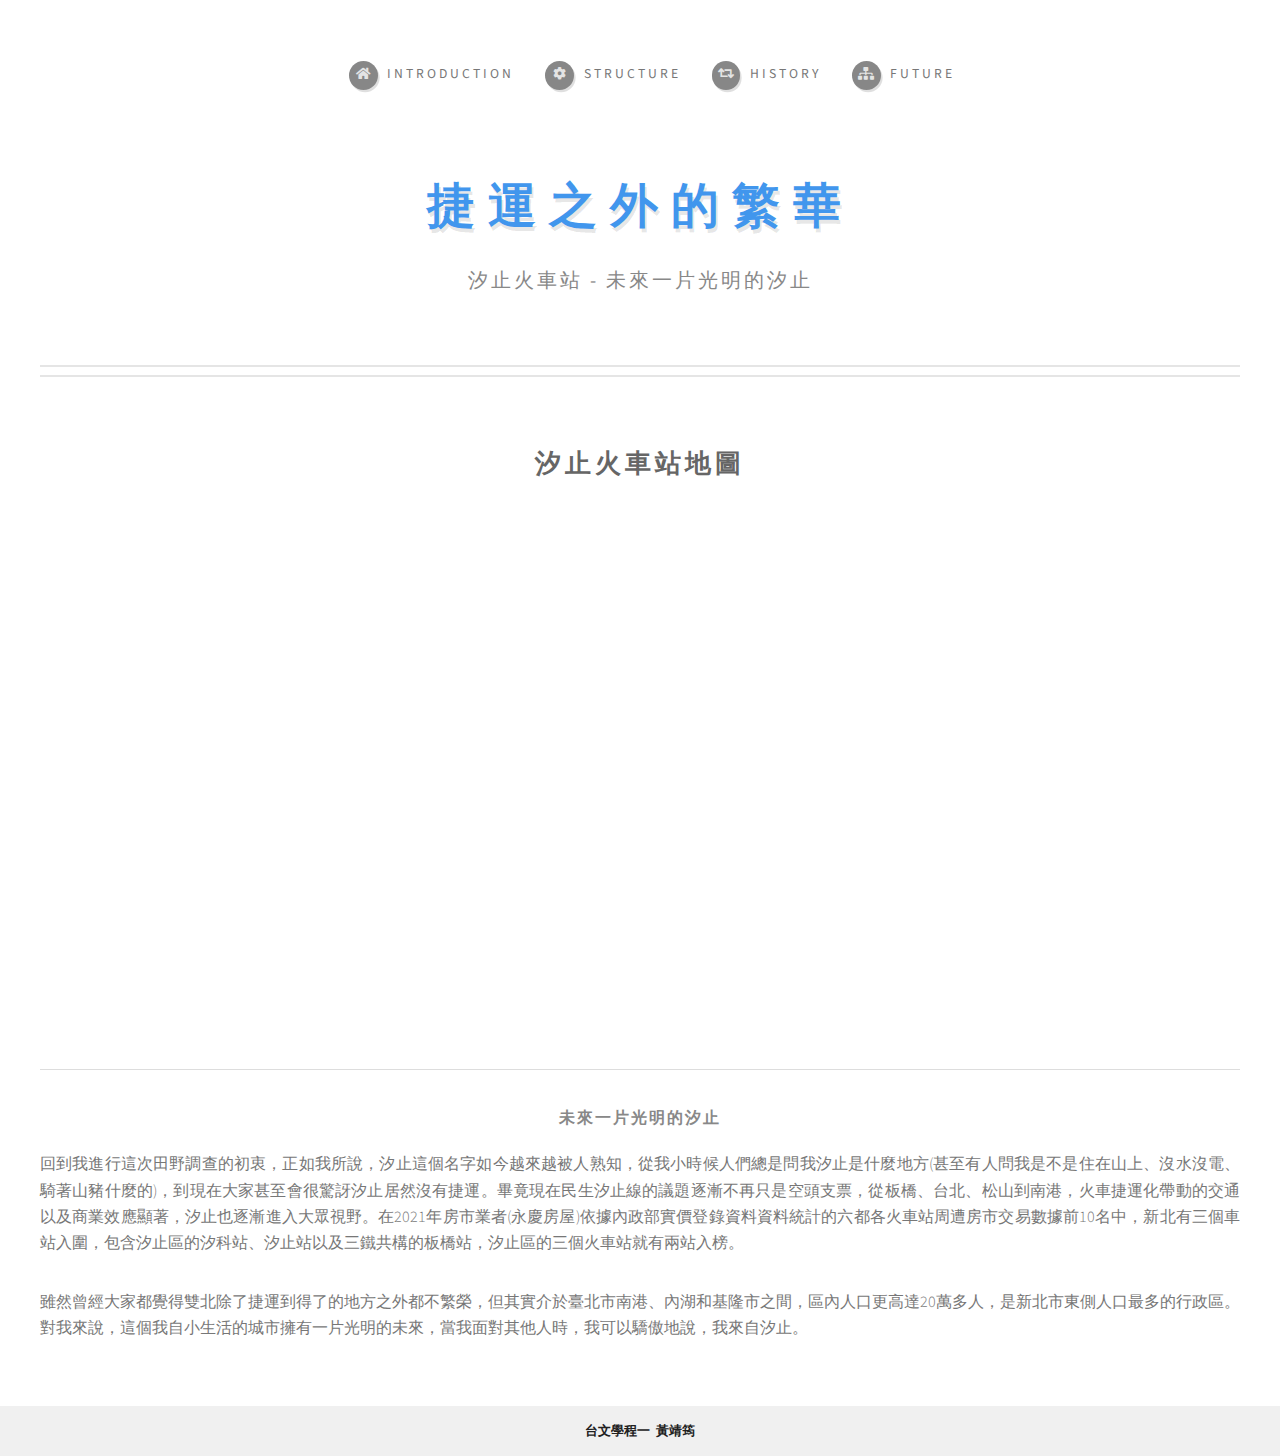
<file: future.html>
<!DOCTYPE HTML>
<!--
	Strongly Typed by HTML5 UP
	html5up.net | @ajlkn
	Free for personal and commercial use under the CCA 3.0 license (html5up.net/license)
-->
<html>
<head>
<title>期末人文網站</title>
<meta charset="utf-8" />
<meta name="viewport" content="width=device-width, initial-scale=1, user-scalable=no" />
<link href="assets/css/main.css" rel="stylesheet" type="text/css">
<link href="assets/css/fontawesome-all.min.css" rel="stylesheet" type="text/css">
</head>
<body class="no-sidebar is-preload">
<div id="page-wrapper"> 
  
  <!-- Header -->
  <section id="header">
    <div class="container"> 
      
      <!-- Logo -->
      <h1 id="logo"><a href="index.html">捷運之外的繁華</a></h1>
      <p>汐止火車站 - 未來一片光明的汐止</p>
      
      <!-- Nav -->
      <nav id="nav">
        <ul>
          <li><a class="icon solid fa-home" href="index.html"><span>Introduction</span></a></li>
          <li><a class="icon solid fa-cog" href="structure.html"><span>structure</span></a></li>
          <li><a class="icon solid fa-retweet" href="history.html"><span>history</span></a></li>
          <li><a class="icon solid fa-sitemap" href="future.html"><span>future</span></a></li>
        </ul>
      </nav>
    </div>
  </section>
  
  <!-- Main -->
  <section id="main">
    <div class="container">
      <div id="content"> 
        
        <!-- Post -->
        <article class="box post">
          <header>
            <h2> <strong>汐止火車站地圖</strong></h2>
          </header>
          
            <div class="mapdiv" align="center">
              <iframe src="https://www.google.com/maps/embed?pb=!1m18!1m12!1m3!1d14456.008159123847!2d121.64365553955076!3d25.06792000000001!2m3!1f0!2f0!3f0!3m2!1i1024!2i768!4f13.1!3m3!1m2!1s0x345d5312bd5fc723%3A0x265d7d910255e527!2z5rGQ5q2i6LuK56uZ!5e0!3m2!1szh-TW!2stw!4v1655014430344!5m2!1szh-TW!2stw" width="900" height="500" style="border:0;" allowfullscreen="" loading="lazy" referrerpolicy="no-referrer-when-downgrade"></iframe>
            </div>
         <br>
			<hr align="center">
<br>
          <h3 align="center">未來一片光明的汐止</h3>
          <p align="center">回到我進行這次田野調查的初衷，正如我所說，汐止這個名字如今越來越被人熟知，從我小時候人們總是問我汐止是什麼地方(甚至有人問我是不是住在山上、沒水沒電、騎著山豬什麼的)，到現在大家甚至會很驚訝汐止居然沒有捷運。畢竟現在民生汐止線的議題逐漸不再只是空頭支票，從板橋、台北、松山到南港，火車捷運化帶動的交通以及商業效應顯著，汐止也逐漸進入大眾視野。在2021年房市業者(永慶房屋)依據內政部實價登錄資料資料統計的六都各火車站周遭房市交易數據前10名中，新北有三個車站入圍，包含汐止區的汐科站、汐止站以及三鐵共構的板橋站，汐止區的三個火車站就有兩站入榜。</p>
          <p align="center">雖然曾經大家都覺得雙北除了捷運到得了的地方之外都不繁榮，但其實介於臺北市南港、內湖和基隆市之間，區內人口更高達20萬多人，是新北市東側人口最多的行政區。對我來說，這個我自小生活的城市擁有一片光明的未來，當我面對其他人時，我可以驕傲地說，我來自汐止。</p>
          
        </article>
      </div>
    </div>
  </section>
  
  <!-- Footer -->
 <div class="box1"> 台文學程一&nbsp;&nbsp;黃靖筠 </div>
</div>

<!-- Scripts --> 
<script src="assets/js/jquery.min.js"></script> 
<script src="assets/js/jquery.dropotron.min.js"></script> 
<script src="assets/js/browser.min.js"></script> 
<script src="assets/js/breakpoints.min.js"></script> 
<script src="assets/js/util.js"></script> 
<script src="assets/js/main.js"></script>
</body>
</html>
</file>
<file: assets/css/main.css>
@import url("fontawesome-all.min.css");
@import url("https://fonts.googleapis.com/css?family=Source+Sans+Pro:300,400,600|Arvo:700");

/*
	Strongly Typed by HTML5 UP
	html5up.net | @ajlkn
	Free for personal and commercial use under the CCA 3.0 license (html5up.net/license)
*/

html, body, div, span, applet, object,
iframe, h1, h2, h3, h4, h5, h6, p, blockquote,
pre, a, abbr, acronym, address, big, cite,
code, del, dfn, em, img, ins, kbd, q, s, samp,
small, strike, strong, sub, sup, tt, var, b,
u, i, center, dl, dt, dd, ol, ul, li, fieldset,
form, label, legend, table, caption, tbody,
tfoot, thead, tr, th, td, article, aside,
canvas, details, embed, figure, figcaption,
footer, header, hgroup, menu, nav, output, ruby,
section, summary, time, mark, audio, video {
	margin: 0;
	padding: 0;
	border: 0;
	font-size: 100%;
	font: inherit;
	vertical-align: baseline;}

article, aside, details, figcaption, figure,
footer, header, hgroup, menu, nav, section {
	display: block;}

body {
	line-height: 1;
}

ol, ul {
	list-style: none;
}

blockquote, q {
	quotes: none;
}

	blockquote:before, blockquote:after, q:before, q:after {
		content: '';
		content: none;
	}

table {
	border-collapse: collapse;
	border-spacing: 0;
}

body {
	-webkit-text-size-adjust: none;
}

mark {
	background-color: transparent;
	color: inherit;
}

input::-moz-focus-inner {
	border: 0;
	padding: 0;
}

input, select, textarea {
	-moz-appearance: none;
	-webkit-appearance: none;
	-ms-appearance: none;
	appearance: none;
}

/* Basic */

	html {
		box-sizing: border-box;
	}

	*, *:before, *:after {
		box-sizing: inherit;
	}

	body {
		background: #f0f0f0;
	}

		body.is-preload *, body.is-preload *:before, body.is-preload *:after {
			-moz-animation: none !important;
			-webkit-animation: none !important;
			-ms-animation: none !important;
			animation: none !important;
			-moz-transition: none !important;
			-webkit-transition: none !important;
			-ms-transition: none !important;
			transition: none !important;
		}

	body, input, textarea, select {
		font-family: 'Source Sans Pro';
		font-weight: 300;
		color: #777;
		line-height: 1.65em;
		font-size: 15pt;
	}

	h1, h2, h3, h4, h5, h6 {
		font-weight: 600;
		text-transform: uppercase;
		color: #888;
	}

	h1 a, h2 a, h3 a, h4 a, h5 a, h6 a {
		color: inherit;
		text-decoration: none;
		border: 0;
	}

	h2 {
		font-size: 1.65em;
		font-weight: 400;
		letter-spacing: 4px;
		margin: 0 0 1.5em 0;
		line-height: 1.75em;
	}

	h3 {
		font-size: 1em;
		letter-spacing: 2px;
		margin: 0 0 1.25em 0;
	}

	a {
		-moz-transition: color 0.25s ease-in-out, border-bottom-color 0.25s ease-in-out;
		-webkit-transition: color 0.25s ease-in-out, border-bottom-color 0.25s ease-in-out;
		-ms-transition: color 0.25s ease-in-out, border-bottom-color 0.25s ease-in-out;
		transition: color 0.25s ease-in-out, border-bottom-color 0.25s ease-in-out;
		color: #666;
		text-decoration: none;
		border-bottom: solid 1px #ddd;
	}

		a strong {
			-moz-transition: color 0.25s ease-in-out, border-bottom-color 0.25s ease-in-out;
			-webkit-transition: color 0.25s ease-in-out, border-bottom-color 0.25s ease-in-out;
			-ms-transition: color 0.25s ease-in-out, border-bottom-color 0.25s ease-in-out;
			transition: color 0.25s ease-in-out, border-bottom-color 0.25s ease-in-out;
		}

		a:hover {
			color: #ed786a;
			border-bottom-color: rgba(255, 255, 255, 0);
		}

			a:hover strong {
				color: #ed786a;
			}

	strong, b {
		font-weight: 600;
		color: #666;
	}

	em, i {
		font-style: italic;
	}

	sub {
		position: relative;
		top: 0.5em;
		font-size: 0.8em;
	}

	sup {
		position: relative;
		top: -0.5em;
		font-size: 0.8em;
	}

	hr {
		border: 0;
		border-top: solid 1px #ddd;
	}

	blockquote {
		border-left: solid 0.5em #ddd;
		padding: 1em 0 1em 2em;
		font-style: italic;
	}

	p {
		text-align: justify;
		margin-bottom: 2em;
	}

	ul, ol, dl, table, blockquote {
		margin-bottom: 2em;
	}

	br.clear {
		clear: both;
	}

/* Container */

	.container {
		margin: 0 auto;
		max-width: 100%;
		width: 70em;
	}
.box1 {
    text-align: center;
    color: #212121;
    font-weight: bold;
    font-size: small;
    height: 50px;
    top: auto;
    display: block;
    line-height: 50px;


}
#content .box.post .h4div {
    line-height: 11px;
}
#content .box.post .pdiv {
    font-style: italic;
}








		@media screen and (max-width: 1680px) {

			.container {
				width: 68em;
			}



		}

		@media screen and (max-width: 1280px) {

			.container {
				width: calc(100% - 80px);
			}
section header h3 {
    font-size: 125%;
}



		}

		@media screen and (max-width: 980px) {

			.container {
				width: calc(100% - 100px);
			}


		}

		@media screen and (max-width: 736px) {

			.container {
				width: calc(100% - 40px);
			}


		}

/* Row */

	.row {
		display: flex;
		flex-wrap: wrap;
		box-sizing: border-box;
		align-items: stretch;
	}
h4 {
    font-size: 125%;
    margin-bottom: 20px;
}
.box1 {


}



		.row > * {
			box-sizing: border-box;
		}

		.row.gtr-uniform > * > :last-child {
			margin-bottom: 0;
		}

		.row.aln-left {
			justify-content: flex-start;
		}

		.row.aln-center {
			justify-content: center;
		}

		.row.aln-right {
			justify-content: flex-end;
		}

		.row.aln-top {
			align-items: flex-start;
		}

		.row.aln-middle {
			align-items: center;
		}

		.row.aln-bottom {
			align-items: flex-end;
		}

		.row > .imp {
			order: -1;
		}

		.row > .col-1 {
			width: 8.33333%;
		}

		.row > .off-1 {
			margin-left: 8.33333%;
		}

		.row > .col-2 {
			width: 16.66667%;
		}

		.row > .off-2 {
			margin-left: 16.66667%;
		}

		.row > .col-3 {
			width: 25%;
		}

		.row > .off-3 {
			margin-left: 25%;
		}

		.row > .col-4 {
			width: 33.33333%;
		}

		.row > .off-4 {
			margin-left: 33.33333%;
		}

		.row > .col-5 {
			width: 41.66667%;
		}

		.row > .off-5 {
			margin-left: 41.66667%;
		}

		.row > .col-6 {
			width: 50%;
		}

		.row > .off-6 {
			margin-left: 50%;
		}

		.row > .col-7 {
			width: 58.33333%;
		}

		.row > .off-7 {
			margin-left: 58.33333%;
		}

		.row > .col-8 {
			width: 66.66667%;
		}

		.row > .off-8 {
			margin-left: 66.66667%;
		}

		.row > .col-9 {
			width: 75%;
		}

		.row > .off-9 {
			margin-left: 75%;
		}

		.row > .col-10 {
			width: 83.33333%;
		}

		.row > .off-10 {
			margin-left: 83.33333%;
		}

		.row > .col-11 {
			width: 91.66667%;
		}

		.row > .off-11 {
			margin-left: 91.66667%;
		}

		.row > .col-12 {
			width: 100%;
		}

		.row > .off-12 {
			margin-left: 100%;
		}

		.row.gtr-0 {
			margin-top: 0px;
			margin-left: 0px;
		}

			.row.gtr-0 > * {
				padding: 0px 0 0 0px;
			}

			.row.gtr-0.gtr-uniform {
				margin-top: 0px;
			}

				.row.gtr-0.gtr-uniform > * {
					padding-top: 0px;
				}

		.row.gtr-25 {
			margin-top: -12.5px;
			margin-left: -12.5px;
		}

			.row.gtr-25 > * {
				padding: 12.5px 0 0 12.5px;
			}

			.row.gtr-25.gtr-uniform {
				margin-top: -12.5px;
			}

				.row.gtr-25.gtr-uniform > * {
					padding-top: 12.5px;
				}

		.row.gtr-50 {
			margin-top: -25px;
			margin-left: -25px;
		}

			.row.gtr-50 > * {
				padding: 25px 0 0 25px;
			}

			.row.gtr-50.gtr-uniform {
				margin-top: -25px;
			}

				.row.gtr-50.gtr-uniform > * {
					padding-top: 25px;
				}

		.row {
			margin-top: -50px;
			margin-left: -50px;
		}

			.row > * {
				padding: 50px 0 0 50px;
			}

			.row.gtr-uniform {
				margin-top: -50px;
			}

				.row.gtr-uniform > * {
					padding-top: 50px;
				}

		.row.gtr-150 {
			margin-top: -75px;
			margin-left: -75px;
		}

			.row.gtr-150 > * {
				padding: 75px 0 0 75px;
			}

			.row.gtr-150.gtr-uniform {
				margin-top: -75px;
			}

				.row.gtr-150.gtr-uniform > * {
					padding-top: 75px;
				}

		.row.gtr-200 {
			margin-top: -100px;
			margin-left: -100px;
		}

			.row.gtr-200 > * {
				padding: 100px 0 0 100px;
			}

			.row.gtr-200.gtr-uniform {
				margin-top: -100px;
			}

				.row.gtr-200.gtr-uniform > * {
					padding-top: 100px;
				}

		@media screen and (max-width: 1680px) {

			.row {
				display: flex;
				flex-wrap: wrap;
				box-sizing: border-box;
				align-items: stretch;
			}

				.row > * {
					box-sizing: border-box;
				}

				.row.gtr-uniform > * > :last-child {
					margin-bottom: 0;
				}

				.row.aln-left {
					justify-content: flex-start;
				}

				.row.aln-center {
					justify-content: center;
				}

				.row.aln-right {
					justify-content: flex-end;
				}

				.row.aln-top {
					align-items: flex-start;
				}

				.row.aln-middle {
					align-items: center;
				}

				.row.aln-bottom {
					align-items: flex-end;
				}

				.row > .imp-xlarge {
					order: -1;
				}

				.row > .col-1-xlarge {
					width: 8.33333%;
				}

				.row > .off-1-xlarge {
					margin-left: 8.33333%;
				}

				.row > .col-2-xlarge {
					width: 16.66667%;
				}

				.row > .off-2-xlarge {
					margin-left: 16.66667%;
				}

				.row > .col-3-xlarge {
					width: 25%;
				}

				.row > .off-3-xlarge {
					margin-left: 25%;
				}

				.row > .col-4-xlarge {
					width: 33.33333%;
				}

				.row > .off-4-xlarge {
					margin-left: 33.33333%;
				}

				.row > .col-5-xlarge {
					width: 41.66667%;
				}

				.row > .off-5-xlarge {
					margin-left: 41.66667%;
				}

				.row > .col-6-xlarge {
					width: 50%;
				}

				.row > .off-6-xlarge {
					margin-left: 50%;
				}

				.row > .col-7-xlarge {
					width: 58.33333%;
				}

				.row > .off-7-xlarge {
					margin-left: 58.33333%;
				}

				.row > .col-8-xlarge {
					width: 66.66667%;
				}

				.row > .off-8-xlarge {
					margin-left: 66.66667%;
				}

				.row > .col-9-xlarge {
					width: 75%;
				}

				.row > .off-9-xlarge {
					margin-left: 75%;
				}

				.row > .col-10-xlarge {
					width: 83.33333%;
				}

				.row > .off-10-xlarge {
					margin-left: 83.33333%;
				}

				.row > .col-11-xlarge {
					width: 91.66667%;
				}

				.row > .off-11-xlarge {
					margin-left: 91.66667%;
				}

				.row > .col-12-xlarge {
					width: 100%;
				}

				.row > .off-12-xlarge {
					margin-left: 100%;
				}

				.row.gtr-0 {
					margin-top: 0px;
					margin-left: 0px;
				}

					.row.gtr-0 > * {
						padding: 0px 0 0 0px;
					}

					.row.gtr-0.gtr-uniform {
						margin-top: 0px;
					}

						.row.gtr-0.gtr-uniform > * {
							padding-top: 0px;
						}

				.row.gtr-25 {
					margin-top: -12.5px;
					margin-left: -12.5px;
				}

					.row.gtr-25 > * {
						padding: 12.5px 0 0 12.5px;
					}

					.row.gtr-25.gtr-uniform {
						margin-top: -12.5px;
					}

						.row.gtr-25.gtr-uniform > * {
							padding-top: 12.5px;
						}

				.row.gtr-50 {
					margin-top: -25px;
					margin-left: -25px;
				}

					.row.gtr-50 > * {
						padding: 25px 0 0 25px;
					}

					.row.gtr-50.gtr-uniform {
						margin-top: -25px;
					}

						.row.gtr-50.gtr-uniform > * {
							padding-top: 25px;
						}

				.row {
					margin-top: -50px;
					margin-left: -50px;
				}

					.row > * {
						padding: 50px 0 0 50px;
					}

					.row.gtr-uniform {
						margin-top: -50px;
					}

						.row.gtr-uniform > * {
							padding-top: 50px;
						}

				.row.gtr-150 {
					margin-top: -75px;
					margin-left: -75px;
				}

					.row.gtr-150 > * {
						padding: 75px 0 0 75px;
					}

					.row.gtr-150.gtr-uniform {
						margin-top: -75px;
					}

						.row.gtr-150.gtr-uniform > * {
							padding-top: 75px;
						}

				.row.gtr-200 {
					margin-top: -100px;
					margin-left: -100px;
				}

					.row.gtr-200 > * {
						padding: 100px 0 0 100px;
					}

					.row.gtr-200.gtr-uniform {
						margin-top: -100px;
					}

						.row.gtr-200.gtr-uniform > * {
							padding-top: 100px;
						}

		}

		@media screen and (max-width: 1280px) {

			.row {
				display: flex;
				flex-wrap: wrap;
				box-sizing: border-box;
				align-items: stretch;
			}

				.row > * {
					box-sizing: border-box;
				}

				.row.gtr-uniform > * > :last-child {
					margin-bottom: 0;
				}

				.row.aln-left {
					justify-content: flex-start;
				}

				.row.aln-center {
					justify-content: center;
				}

				.row.aln-right {
					justify-content: flex-end;
				}

				.row.aln-top {
					align-items: flex-start;
				}

				.row.aln-middle {
					align-items: center;
				}

				.row.aln-bottom {
					align-items: flex-end;
				}

				.row > .imp-large {
					order: -1;
				}

				.row > .col-1-large {
					width: 8.33333%;
				}

				.row > .off-1-large {
					margin-left: 8.33333%;
				}

				.row > .col-2-large {
					width: 16.66667%;
				}

				.row > .off-2-large {
					margin-left: 16.66667%;
				}

				.row > .col-3-large {
					width: 25%;
				}

				.row > .off-3-large {
					margin-left: 25%;
				}

				.row > .col-4-large {
					width: 33.33333%;
				}

				.row > .off-4-large {
					margin-left: 33.33333%;
				}

				.row > .col-5-large {
					width: 41.66667%;
				}

				.row > .off-5-large {
					margin-left: 41.66667%;
				}

				.row > .col-6-large {
					width: 50%;
				}

				.row > .off-6-large {
					margin-left: 50%;
				}

				.row > .col-7-large {
					width: 58.33333%;
				}

				.row > .off-7-large {
					margin-left: 58.33333%;
				}

				.row > .col-8-large {
					width: 66.66667%;
				}

				.row > .off-8-large {
					margin-left: 66.66667%;
				}

				.row > .col-9-large {
					width: 75%;
				}

				.row > .off-9-large {
					margin-left: 75%;
				}

				.row > .col-10-large {
					width: 83.33333%;
				}

				.row > .off-10-large {
					margin-left: 83.33333%;
				}

				.row > .col-11-large {
					width: 91.66667%;
				}

				.row > .off-11-large {
					margin-left: 91.66667%;
				}

				.row > .col-12-large {
					width: 100%;
				}

				.row > .off-12-large {
					margin-left: 100%;
				}

				.row.gtr-0 {
					margin-top: 0px;
					margin-left: 0px;
				}

					.row.gtr-0 > * {
						padding: 0px 0 0 0px;
					}

					.row.gtr-0.gtr-uniform {
						margin-top: 0px;
					}

						.row.gtr-0.gtr-uniform > * {
							padding-top: 0px;
						}

				.row.gtr-25 {
					margin-top: -10px;
					margin-left: -10px;
				}

					.row.gtr-25 > * {
						padding: 10px 0 0 10px;
					}

					.row.gtr-25.gtr-uniform {
						margin-top: -10px;
					}

						.row.gtr-25.gtr-uniform > * {
							padding-top: 10px;
						}

				.row.gtr-50 {
					margin-top: -20px;
					margin-left: -20px;
				}

					.row.gtr-50 > * {
						padding: 20px 0 0 20px;
					}

					.row.gtr-50.gtr-uniform {
						margin-top: -20px;
					}

						.row.gtr-50.gtr-uniform > * {
							padding-top: 20px;
						}

				.row {
					margin-top: -40px;
					margin-left: -40px;
				}

					.row > * {
						padding: 40px 0 0 40px;
					}

					.row.gtr-uniform {
						margin-top: -40px;
					}

						.row.gtr-uniform > * {
							padding-top: 40px;
						}

				.row.gtr-150 {
					margin-top: -60px;
					margin-left: -60px;
				}

					.row.gtr-150 > * {
						padding: 60px 0 0 60px;
					}

					.row.gtr-150.gtr-uniform {
						margin-top: -60px;
					}

						.row.gtr-150.gtr-uniform > * {
							padding-top: 60px;
						}

				.row.gtr-200 {
					margin-top: -80px;
					margin-left: -80px;
				}

					.row.gtr-200 > * {
						padding: 80px 0 0 80px;
					}

					.row.gtr-200.gtr-uniform {
						margin-top: -80px;
					}

						.row.gtr-200.gtr-uniform > * {
							padding-top: 80px;
						}

		}

		@media screen and (max-width: 980px) {

			.row {
				display: flex;
				flex-wrap: wrap;
				box-sizing: border-box;
				align-items: stretch;
			}

				.row > * {
					box-sizing: border-box;
				}

				.row.gtr-uniform > * > :last-child {
					margin-bottom: 0;
				}

				.row.aln-left {
					justify-content: flex-start;
				}

				.row.aln-center {
					justify-content: center;
				}

				.row.aln-right {
					justify-content: flex-end;
				}

				.row.aln-top {
					align-items: flex-start;
				}

				.row.aln-middle {
					align-items: center;
				}

				.row.aln-bottom {
					align-items: flex-end;
				}

				.row > .imp-medium {
					order: -1;
				}

				.row > .col-1-medium {
					width: 8.33333%;
				}

				.row > .off-1-medium {
					margin-left: 8.33333%;
				}

				.row > .col-2-medium {
					width: 16.66667%;
				}

				.row > .off-2-medium {
					margin-left: 16.66667%;
				}

				.row > .col-3-medium {
					width: 25%;
				}

				.row > .off-3-medium {
					margin-left: 25%;
				}

				.row > .col-4-medium {
					width: 33.33333%;
				}

				.row > .off-4-medium {
					margin-left: 33.33333%;
				}

				.row > .col-5-medium {
					width: 41.66667%;
				}

				.row > .off-5-medium {
					margin-left: 41.66667%;
				}

				.row > .col-6-medium {
					width: 50%;
				}

				.row > .off-6-medium {
					margin-left: 50%;
				}

				.row > .col-7-medium {
					width: 58.33333%;
				}

				.row > .off-7-medium {
					margin-left: 58.33333%;
				}

				.row > .col-8-medium {
					width: 66.66667%;
				}

				.row > .off-8-medium {
					margin-left: 66.66667%;
				}

				.row > .col-9-medium {
					width: 75%;
				}

				.row > .off-9-medium {
					margin-left: 75%;
				}

				.row > .col-10-medium {
					width: 83.33333%;
				}

				.row > .off-10-medium {
					margin-left: 83.33333%;
				}

				.row > .col-11-medium {
					width: 91.66667%;
				}

				.row > .off-11-medium {
					margin-left: 91.66667%;
				}

				.row > .col-12-medium {
					width: 100%;
				}

				.row > .off-12-medium {
					margin-left: 100%;
				}

				.row.gtr-0 {
					margin-top: 0px;
					margin-left: 0px;
				}

					.row.gtr-0 > * {
						padding: 0px 0 0 0px;
					}

					.row.gtr-0.gtr-uniform {
						margin-top: 0px;
					}

						.row.gtr-0.gtr-uniform > * {
							padding-top: 0px;
						}

				.row.gtr-25 {
					margin-top: -12.5px;
					margin-left: -12.5px;
				}

					.row.gtr-25 > * {
						padding: 12.5px 0 0 12.5px;
					}

					.row.gtr-25.gtr-uniform {
						margin-top: -12.5px;
					}

						.row.gtr-25.gtr-uniform > * {
							padding-top: 12.5px;
						}

				.row.gtr-50 {
					margin-top: -25px;
					margin-left: -25px;
				}

					.row.gtr-50 > * {
						padding: 25px 0 0 25px;
					}

					.row.gtr-50.gtr-uniform {
						margin-top: -25px;
					}

						.row.gtr-50.gtr-uniform > * {
							padding-top: 25px;
						}

				.row {
					margin-top: -50px;
					margin-left: -50px;
				}

					.row > * {
						padding: 50px 0 0 50px;
					}

					.row.gtr-uniform {
						margin-top: -50px;
					}

						.row.gtr-uniform > * {
							padding-top: 50px;
						}

				.row.gtr-150 {
					margin-top: -75px;
					margin-left: -75px;
				}

					.row.gtr-150 > * {
						padding: 75px 0 0 75px;
					}

					.row.gtr-150.gtr-uniform {
						margin-top: -75px;
					}

						.row.gtr-150.gtr-uniform > * {
							padding-top: 75px;
						}

				.row.gtr-200 {
					margin-top: -100px;
					margin-left: -100px;
				}

					.row.gtr-200 > * {
						padding: 100px 0 0 100px;
					}

					.row.gtr-200.gtr-uniform {
						margin-top: -100px;
					}

						.row.gtr-200.gtr-uniform > * {
							padding-top: 100px;
						}

		}

		@media screen and (max-width: 736px) {

			.row {
				display: flex;
				flex-wrap: wrap;
				box-sizing: border-box;
				align-items: stretch;
			}

				.row > * {
					box-sizing: border-box;
				}

				.row.gtr-uniform > * > :last-child {
					margin-bottom: 0;
				}

				.row.aln-left {
					justify-content: flex-start;
				}

				.row.aln-center {
					justify-content: center;
				}

				.row.aln-right {
					justify-content: flex-end;
				}

				.row.aln-top {
					align-items: flex-start;
				}

				.row.aln-middle {
					align-items: center;
				}

				.row.aln-bottom {
					align-items: flex-end;
				}

				.row > .imp-small {
					order: -1;
				}

				.row > .col-1-small {
					width: 8.33333%;
				}

				.row > .off-1-small {
					margin-left: 8.33333%;
				}

				.row > .col-2-small {
					width: 16.66667%;
				}

				.row > .off-2-small {
					margin-left: 16.66667%;
				}

				.row > .col-3-small {
					width: 25%;
				}

				.row > .off-3-small {
					margin-left: 25%;
				}

				.row > .col-4-small {
					width: 33.33333%;
				}

				.row > .off-4-small {
					margin-left: 33.33333%;
				}

				.row > .col-5-small {
					width: 41.66667%;
				}

				.row > .off-5-small {
					margin-left: 41.66667%;
				}

				.row > .col-6-small {
					width: 50%;
				}

				.row > .off-6-small {
					margin-left: 50%;
				}

				.row > .col-7-small {
					width: 58.33333%;
				}

				.row > .off-7-small {
					margin-left: 58.33333%;
				}

				.row > .col-8-small {
					width: 66.66667%;
				}

				.row > .off-8-small {
					margin-left: 66.66667%;
				}

				.row > .col-9-small {
					width: 75%;
				}

				.row > .off-9-small {
					margin-left: 75%;
				}

				.row > .col-10-small {
					width: 83.33333%;
				}

				.row > .off-10-small {
					margin-left: 83.33333%;
				}

				.row > .col-11-small {
					width: 91.66667%;
				}

				.row > .off-11-small {
					margin-left: 91.66667%;
				}

				.row > .col-12-small {
					width: 100%;
				}

				.row > .off-12-small {
					margin-left: 100%;
				}

				.row.gtr-0 {
					margin-top: 0px;
					margin-left: 0px;
				}

					.row.gtr-0 > * {
						padding: 0px 0 0 0px;
					}

					.row.gtr-0.gtr-uniform {
						margin-top: 0px;
					}

						.row.gtr-0.gtr-uniform > * {
							padding-top: 0px;
						}

				.row.gtr-25 {
					margin-top: -7.5px;
					margin-left: -7.5px;
				}

					.row.gtr-25 > * {
						padding: 7.5px 0 0 7.5px;
					}

					.row.gtr-25.gtr-uniform {
						margin-top: -7.5px;
					}

						.row.gtr-25.gtr-uniform > * {
							padding-top: 7.5px;
						}

				.row.gtr-50 {
					margin-top: -15px;
					margin-left: -15px;
				}

					.row.gtr-50 > * {
						padding: 15px 0 0 15px;
					}

					.row.gtr-50.gtr-uniform {
						margin-top: -15px;
					}

						.row.gtr-50.gtr-uniform > * {
							padding-top: 15px;
						}

				.row {
					margin-top: -30px;
					margin-left: -30px;
				}

					.row > * {
						padding: 30px 0 0 30px;
					}

					.row.gtr-uniform {
						margin-top: -30px;
					}

						.row.gtr-uniform > * {
							padding-top: 30px;
						}

				.row.gtr-150 {
					margin-top: -45px;
					margin-left: -45px;
				}

					.row.gtr-150 > * {
						padding: 45px 0 0 45px;
					}

					.row.gtr-150.gtr-uniform {
						margin-top: -45px;
					}

						.row.gtr-150.gtr-uniform > * {
							padding-top: 45px;
						}

				.row.gtr-200 {
					margin-top: -60px;
					margin-left: -60px;
				}

					.row.gtr-200 > * {
						padding: 60px 0 0 60px;
					}

					.row.gtr-200.gtr-uniform {
						margin-top: -60px;
					}

						.row.gtr-200.gtr-uniform > * {
							padding-top: 60px;
						}

		}

/* Sections/Article */

	section, article {
		margin-bottom: 3em;
	}

	section > :last-child,
	article > :last-child,
	section:last-child,
	article:last-child {
		margin-bottom: 0;
	}

/* Image */

	.image {
		-moz-transition: opacity 0.25s ease-in-out;
		-webkit-transition: opacity 0.25s ease-in-out;
		-ms-transition: opacity 0.25s ease-in-out;
		transition: opacity 0.25s ease-in-out;
		display: inline-block;
		border: solid 6px #ebebeb !important;
	}

		.image:hover {
			opacity: 0.9;
		}

		.image img {
			display: block;
			width: 100%;
		}

		.image.fit {
			display: block;
			width: 100%;
		}

		.image.featured {
			display: block;
			width: 100%;
			margin: 0 0 3.5em 0;
		}

		.image.left {
			float: left;
			margin: 0 1.5em 1.5em 0;
			position: relative;
			top: 0.5em;
		}

		.image.centered {
			display: block;
			margin: 0 0 2em 0;
		}

			.image.centered img {
				margin: 0 auto;
				width: auto;
			}

/* List */

	ul {
		list-style: disc;
		padding-left: 1em;
	}

		ul li {
			padding-left: 0.5em;
			margin: 0.75em 0 0.75em 0;
		}

			ul li:first-child {
				margin-top: 0;
			}

	ol {
		list-style: decimal;
		padding-left: 1em;
	}

		ol li {
			padding-left: 0.5em;
			margin: 0.75em 0 0.75em 0;
		}

			ol li:first-child {
				margin-top: 0;
			}

/* Links */

	ul.links {
		list-style: none;
		padding-left: 0;
	}

		ul.links li {
			display: inline;
			border-left: solid 1px #d0d0d0;
			padding-left: 1em;
			margin: 0 0 0 1em;
		}

			ul.links li:first-child {
				margin-left: 0;
				padding-left: 0;
				border-left: 0;
			}

/* Actions */

	ul.actions {
		margin-top: 2.5em;
		clear: both;
		list-style: none;
		padding-left: 0;
	}

		ul.actions li {
			padding-left: 0;
			display: inline-block;
			margin: 0 0 0 1em;
		}

			ul.actions li:first-child {
				margin-left: 0;
			}

/* Divided */

	ul.divided {
		list-style: none;
		padding-left: 0;
	}

		ul.divided li {
			border-top: solid 2px #e5e5e5;
			padding-left: 0;
			margin: 2.5em 0 0 0;
			padding: 2.5em 0 0 0;
		}

			ul.divided li:first-child {
				border-top: 0;
				margin-top: 0;
				padding-top: 0;
			}

/* Icons */

	ul.icons {
		list-style: none;
		padding-left: 0;
	}

		ul.icons > li {
			position: relative;
			padding: 2em 0 0 3em;
			margin: 0;
		}

			ul.icons > li:before {
				position: absolute;
				left: 0;
				top: 2.6em;
				display: block;
				font-size: 0.8em;
				background: #878787;
				color: #e4e4e4;
				width: 2em;
				height: 2em;
				border-radius: 2em;
				line-height: 2em;
				text-align: center;
				box-shadow: 0.125em 0.175em 0 0 rgba(0, 0, 0, 0.125);
			}

			ul.icons > li:first-child {
				padding-top: 0;
			}

				ul.icons > li:first-child:before {
					top: 0;
				}

/* Form */

	form label {
		font-weight: 600;
		text-transform: uppercase;
		color: #888;
		display: block;
		margin: 0 0 1em 0;
	}

	form input[type="text"],
	form input[type="email"],
	form input[type="password"],
	form select,
	form textarea {
		-moz-transition: background-color 0.25s ease-in-out;
		-webkit-transition: background-color 0.25s ease-in-out;
		-ms-transition: background-color 0.25s ease-in-out;
		transition: background-color 0.25s ease-in-out;
		-webkit-appearance: none;
		display: block;
		border: 0;
		background: #e8e8e8;
		width: 100%;
		box-shadow: inset 2px 2px 0px 0px rgba(0, 0, 0, 0.1);
		border-radius: 4px;
		line-height: 1.25em;
		padding: 0.75em 1em 0.75em 1em;
	}

		form input[type="text"]:focus,
		form input[type="email"]:focus,
		form input[type="password"]:focus,
		form select:focus,
		form textarea:focus {
			background: #f0f0f0;
		}

	form textarea {
		min-height: 11em;
	}

	form ::-webkit-input-placeholder {
		color: #555 !important;
		line-height: 1.35em;
	}

	form :-moz-placeholder {
		color: #555 !important;
	}

	form ::-moz-placeholder {
		color: #555 !important;
	}

	form :-ms-input-placeholder {
		color: #555 !important;
	}

	form ::-moz-focus-inner {
		border: 0;
	}

/* Table */

	table {
		width: 100%;
	}

		table tbody tr {
			border-top: solid 1px #E5E5E5;
		}

			table tbody tr:first-child {
				border-top: 0;
			}

		table td {
			padding: 0.75em 1em 0.75em 1em;
		}

		table th {
			text-align: left;
			font-weight: bold;
			padding: 0.75em 1em 0.75em 1em;
		}

		table thead {
			background: #878787;
			color: #fff;
			font-weight: 400;
			text-transform: uppercase;
			border: 0;
			box-shadow: 0.125em 0.175em 0 0 rgba(0, 0, 0, 0.125);
			font-size: 0.85em;
			letter-spacing: 2px;
		}

		table tfoot {
			background: #F0F0F0;
			border-top: solid 2px #E5E5E5;
		}

/* Button */

	input[type="button"],
	input[type="submit"],
	input[type="reset"],
	button,
	.button {
		-moz-transition: all 0.25s ease-in-out;
		-webkit-transition: all 0.25s ease-in-out;
		-ms-transition: all 0.25s ease-in-out;
		transition: all 0.25s ease-in-out;
		-webkit-appearance: none;
		position: relative;
		display: inline-block;
		background: #ed786a;
		color: #fff !important;
		text-transform: uppercase;
		border-radius: 4px;
		border: 0;
		outline: 0;
		font-size: 1em;
		box-shadow: 0.125em 0.175em 0 0 rgba(0, 0, 0, 0.125);
		font-weight: 600;
		text-align: center;
		font-size: 0.85em;
		letter-spacing: 2px;
		padding: 0.85em 2.75em 0.85em 2.75em;
	}

		input[type="button"].icon:before,
		input[type="submit"].icon:before,
		input[type="reset"].icon:before,
		button.icon:before,
		.button.icon:before {
			position: relative;
			padding-right: 0.75em;
			opacity: 0.5;
			top: 0.05em;
		}

		input[type="button"]:hover,
		input[type="submit"]:hover,
		input[type="reset"]:hover,
		button:hover,
		.button:hover {
			background: #fd887a;
		}

		input[type="button"]:active,
		input[type="submit"]:active,
		input[type="reset"]:active,
		button:active,
		.button:active {
			background: #ed786a;
		}

		input[type="button"].alt,
		input[type="submit"].alt,
		input[type="reset"].alt,
		button.alt,
		.button.alt {
			background: #878787;
		}

			input[type="button"].alt:hover,
			input[type="submit"].alt:hover,
			input[type="reset"].alt:hover,
			button.alt:hover,
			.button.alt:hover {
				background: #979797;
			}

			input[type="button"].alt:active,
			input[type="submit"].alt:active,
			input[type="reset"].alt:active,
			button.alt:active,
			.button.alt:active {
				background: #878787;
			}

/* Box */

	.no-sidebar .box.post > header {
		text-align: center;
	}

	.box.excerpt .date {
		background: #878787;
		color: #fff;
		font-weight: 400;
		text-transform: uppercase;
		border-radius: 4px;
		border: 0;
		box-shadow: 0.125em 0.175em 0 0 rgba(0, 0, 0, 0.125);
		display: inline-block;
		font-size: 0.85em;
		letter-spacing: 2px;
		padding: 0.25em 1em 0.25em 1em;
		margin: 0 0 2.5em 0;
	}

/* Icons */

	.icon {
		text-decoration: none;
		position: relative;
		text-decoration: none;
	}

		.icon:before {
			-moz-osx-font-smoothing: grayscale;
			-webkit-font-smoothing: antialiased;
			display: inline-block;
			font-style: normal;
			font-variant: normal;
			text-rendering: auto;
			line-height: 1;
			text-transform: none !important;
			font-family: 'Font Awesome 5 Free';
			font-weight: 400;
		}

		.icon:before {
			line-height: inherit;
		}

		.icon > .label {
			display: none;
		}

		.icon.solid:before {
			font-weight: 900;
		}

		.icon.brands:before {
			font-family: 'Font Awesome 5 Brands';
		}

/* Page Wrapper */

	#page-wrapper > section {
		margin-bottom: 0;
	}

/* Header */

	#header {
		position: relative;
		position: relative;
		background: #fff;
		text-align: center;
	}

		#header > .container {
			padding: 14em 0 7em 0;
			border-bottom: solid 2px #e5e5e5;
			box-shadow: inset 0px -8px 0px 0px #fff, inset 0px -10px 0px 0px #e5e5e5;
		}

		#header h1 {
			font-family: 'Arvo';
			font-weight: 700;
			color: #ed786a;
			text-shadow: 0.05em 0.075em 0 rgba(0, 0, 0, 0.1);
			font-size: 3em;
			letter-spacing: 13px;
		}

			#header h1 a {
				border: 0;
			}

		#header p {
			text-transform: uppercase;
			font-weight: 400;
			color: #888;
			margin: 2.5em 0 0 0;
			font-size: 0.85em;
			letter-spacing: 3px;
			text-align: center;
		}

/* Nav */

	#nav {
		position: absolute;
		top: 3em;
		left: 0;
		width: 100%;
		cursor: default;
	}

		#nav > ul > li {
			display: inline-block;
			padding-right: 2em;
		}

			#nav > ul > li:last-child {
				padding-right: 0;
			}

			#nav > ul > li > a {
				border: 0;
				text-decoration: none;
				text-transform: uppercase;
				font-weight: 400;
				color: #777;
				outline: 0;
				display: block;
			}

				#nav > ul > li > a:before {
					display: inline-block;
					background: #878787;
					color: #e4e4e4;
					width: 2.25em;
					font-size: 0.8em;
					height: 2.25em;
					border-radius: 2.25em;
					line-height: 2.1em;
					text-align: center;
					box-shadow: 0.125em 0.175em 0 0 rgba(0, 0, 0, 0.125);
					margin-right: 0.75em;
					-moz-transition: color 0.25s ease-in-out, background 0.25s ease-in-out;
					-webkit-transition: color 0.25s ease-in-out, background 0.25s ease-in-out;
					-o-transition: color 0.25s ease-in-out, background 0.25s ease-in-out;
					-ms-transition: color 0.25s ease-in-out, background 0.25s ease-in-out;
					transition: color 0.25s ease-in-out, background 0.25s ease-in-out;
				}

				#nav > ul > li > a > span {
					-moz-transition: color 0.25s ease-in-out;
					-webkit-transition: color 0.25s ease-in-out;
					-o-transition: color 0.25s ease-in-out;
					-ms-transition: color 0.25s ease-in-out;
					transition: color 0.25s ease-in-out;
					font-size: 0.85em;
					letter-spacing: 3px;
				}

			#nav > ul > li > ul {
				display: none;
			}

			#nav > ul > li.active > a:before,
			#nav > ul > li:hover > a:before {
				background: #ED786A;
				color: #fff;
			}

			#nav > ul > li.active > a > span,
			#nav > ul > li:hover > a > span {
				color: #ED786A;
			}

	.dropotron {
		text-align: left;
		border: solid 1px #e5e5e5;
		border-radius: 4px;
		background: #fff;
		background: rgba(255, 255, 255, 0.965);
		box-shadow: 0px 2px 2px 0px rgba(0, 0, 0, 0.1);
		padding: 0.75em 0 0.5em 0;
		min-width: 12em;
		margin-top: calc(-0.5em + 1px);
		margin-left: -2px;
		list-style: none;
	}

		.dropotron.level-0 {
			margin-top: 1.5em;
			margin-left: -1em;
		}

			.dropotron.level-0:after {
				content: '';
				display: block;
				position: absolute;
				left: 1.25em;
				top: calc(-0.75em + 1px);
				border-left: solid 0.75em rgba(255, 255, 255, 0);
				border-right: solid 0.75em rgba(255, 255, 255, 0);
				border-bottom: solid 0.75em #fff;
			}

			.dropotron.level-0:before {
				content: '';
				display: block;
				position: absolute;
				left: 1.25em;
				top: -0.75em;
				border-left: solid 0.75em rgba(255, 255, 255, 0);
				border-right: solid 0.75em rgba(255, 255, 255, 0);
				border-bottom: solid 0.75em #ccc;
			}

		.dropotron span, .dropotron a {
			display: block;
			padding: 0.3em 1em 0.3em 1em;
			border: 0;
			border-top: solid 1px #f0f0f0;
			outline: 0;
		}

		.dropotron li {
			padding-left: 0;
			margin: 0;
		}

			.dropotron li:first-child > span, .dropotron li:first-child > a {
				border-top: 0;
				padding-top: 0;
			}

			.dropotron li:hover > span, .dropotron li:hover > a {
				-moz-transition: color 0.25s ease-in-out, border-bottom-color 0.25s ease-in-out;
				-webkit-transition: color 0.25s ease-in-out, border-bottom-color 0.25s ease-in-out;
				-ms-transition: color 0.25s ease-in-out, border-bottom-color 0.25s ease-in-out;
				transition: color 0.25s ease-in-out, border-bottom-color 0.25s ease-in-out;
				color: #ed786a;
			}

/* Features */

	#features {
		position: relative;
		overflow: hidden;
		background: #fff;
		text-align: center;
		padding: 6em 0;
	}

		#features p {
			text-align: center;
		}

		#features ul.actions {
			margin-top: 1.25em;
		}

/* Banner */

	#banner {
		position: relative;
		overflow: hidden;
		background: #fff;
		color: #fff;
		text-align: center;
		border-top: solid 2px #e5e5e5;
		border-bottom: solid 2px #e5e5e5;
		box-shadow: inset 0px -8px 0px 0px #fff, inset 0px 8px 0px 0px #fff;
		position: relative;
		text-transform: uppercase;
		background: url("../../images/banner.jpg");
		background-size: cover;
		padding: 10em 0;
	}

		#banner p {
			font-weight: 400;
			font-size: 2em;
			line-height: 1.5em;
			letter-spacing: 4px;
			text-align: center;
			margin: 0;
		}

		#banner strong {
			color: inherit;
		}

		#banner > .container {
			position: relative;
		}

			#banner > .container:before, #banner > .container:after {
				content: '';
				display: block;
				position: absolute;
				top: 50%;
				width: 35px;
				height: 141px;
				margin-top: -70px;
				background: url("images/bracket.svg");
				opacity: 0.15;
			}

			#banner > .container:before {
				left: 0;
			}

			#banner > .container:after {
				-moz-transform: scaleX(-1);
				-webkit-transform: scaleX(-1);
				-ms-transform: scaleX(-1);
				transform: scaleX(-1);
				right: 0;
			}

/* Main */

	#main {
		position: relative;
		overflow: hidden;
		background: #fff;
		padding: 6em 0;
	}

/* Content */

	#content > section,
	#content > article {
		border-top: solid 2px #e5e5e5;
		box-shadow: inset 0px 8px 0px 0px #fff, inset 0px 10px 0px 0px #e5e5e5;
		margin: 5em 0 0 0;
		padding: 5em 0 0 0;
	}

		#content > section:first-child,
		#content > article:first-child {
			border-top: 0;
			box-shadow: none;
			margin: 0;
			padding: 0;
		}

/* Sidebar */

	#sidebar > section,
	#sidebar > article {
		border-top: solid 2px #e5e5e5;
		box-shadow: inset 0px 8px 0px 0px #fff, inset 0px 10px 0px 0px #e5e5e5;
		margin: 5em 0 0 0;
		padding: 5em 0 0 0;
	}

		#sidebar > section:first-child,
		#sidebar > article:first-child {
			border-top: 0;
			box-shadow: none;
			margin: 0;
			padding: 0;
		}

/* Footer */

	#footer {
		position: relative;
		overflow: hidden;
		border-top: solid 2px #e5e5e5;
		background: #f0f0f0;
		padding: 6em 0 8em 0;
	}

		#footer form input[type="text"],
		#footer form input[type="email"],
		#footer form input[type="password"],
		#footer form select,
		#footer form textarea {
			background: #f7f7f7;
		}

			#footer form input[type="text"]:focus,
			#footer form input[type="email"]:focus,
			#footer form input[type="password"]:focus,
			#footer form select:focus,
			#footer form textarea:focus {
				background: #fff;
			}

		#footer h2 {
			text-align: center;
		}

/* Copyright */

	#copyright {
		border-top: solid 2px #e5e5e5;
		text-align: center;
		margin-top: 6em;
		padding-top: 4em;
	}

/* XLarge */

	@media screen and (max-width: 1680px) {

		/* Basic */

			body, input, textarea, select {
				font-size: 13pt;
			}

	}

/* Large */

	@media screen and (max-width: 1280px) {

		/* Basic */

			body, input, textarea, select {
				font-size: 12pt;
			}

			h2 br, h3 br, h4 br, h5 br, h6 br {
				display: none;
			}

		/* Image */

			.image.left {
				max-width: 50%;
			}

			.image.right {
				max-width: 50%;
			}

		/* Header */

			#header > .container {
				padding: 12em 0 5em 0;
			}

			#header h1 {
				font-size: 2.5em;
			}

		/* Nav */

			#nav > ul > li {
				padding-right: 1.25em;
			}

		/* Features */

			#features {
				padding: 4em 0;
			}

		/* Banner */

			#banner {
				padding: 8em 0;
			}

				#banner > .container {
					padding: 0 4em;
				}

					#banner > .container br {
						display: none;
					}

		/* Main */

			#main {
				padding: 4em 0;
			}

		/* Footer */

			#footer {
				padding: 4em 0;
			}

		/* Copyright */

			#copyright {
				margin-top: 2em;
				padding-top: 2em;
			}

	}

/* Medium */

	#navPanel, #titleBar {
		display: none;
	}

	@media screen and (max-width: 980px) {

		/* Basic */

			html, body {
				overflow-x: hidden;
			}

		/* Header */

			#header > .container {
				padding: 10em 0 7em 0;
			}

		/* Nav */

			#nav {
				display: none;
			}

		/* Nav */

			#page-wrapper {
				-moz-backface-visibility: hidden;
				-webkit-backface-visibility: hidden;
				-ms-backface-visibility: hidden;
				backface-visibility: hidden;
				-moz-transition: -moz-transform 0.5s ease;
				-webkit-transition: -webkit-transform 0.5s ease;
				-ms-transition: -ms-transform 0.5s ease;
				transition: transform 0.5s ease;
				padding-bottom: 1px;
			}

			#titleBar {
				-moz-backface-visibility: hidden;
				-webkit-backface-visibility: hidden;
				-ms-backface-visibility: hidden;
				backface-visibility: hidden;
				-moz-transition: -moz-transform 0.5s ease;
				-webkit-transition: -webkit-transform 0.5s ease;
				-ms-transition: -ms-transform 0.5s ease;
				transition: transform 0.5s ease;
				display: block;
				height: 44px;
				left: 0;
				position: fixed;
				top: 0;
				width: 100%;
				z-index: 10001;
			}

				#titleBar .toggle {
					text-decoration: none;
					position: absolute;
					left: 0;
					top: 0;
					width: 80px;
					height: 60px;
					border: 0;
				}

					#titleBar .toggle:before {
						-moz-osx-font-smoothing: grayscale;
						-webkit-font-smoothing: antialiased;
						display: inline-block;
						font-style: normal;
						font-variant: normal;
						text-rendering: auto;
						line-height: 1;
						text-transform: none !important;
						font-family: 'Font Awesome 5 Free';
						font-weight: 900;
					}

					#titleBar .toggle:before {
						display: inline-block;
						text-decoration: none;
						content: '\f0c9';
						display: block;
						width: 60px;
						height: 40px;
						background: rgba(232, 232, 232, 0.9);
						border-radius: 4px;
						position: absolute;
						left: 5px;
						top: 5px;
						box-shadow: 0.125em 0.125em 0 0 rgba(0, 0, 0, 0.15);
						text-align: center;
						line-height: 40px;
						font-size: 18px;
						color: #aaa;
					}

					#titleBar .toggle:active:before {
						opacity: 0.5;
					}

			#navPanel {
				-moz-backface-visibility: hidden;
				-webkit-backface-visibility: hidden;
				-ms-backface-visibility: hidden;
				backface-visibility: hidden;
				-moz-transform: translateX(-275px);
				-webkit-transform: translateX(-275px);
				-ms-transform: translateX(-275px);
				transform: translateX(-275px);
				-moz-transition: -moz-transform 0.5s ease;
				-webkit-transition: -webkit-transform 0.5s ease;
				-ms-transition: -ms-transform 0.5s ease;
				transition: transform 0.5s ease;
				display: block;
				height: 100%;
				left: 0;
				overflow-y: auto;
				position: fixed;
				top: 0;
				width: 275px;
				z-index: 10002;
				background: #444;
				border-right: solid 2px #3c3c3c;
				font-weight: 400;
				text-transform: uppercase;
				color: #888;
				letter-spacing: 2px;
				font-size: 0.85em;
			}

				#navPanel .link {
					display: block;
					color: #ddd;
					text-decoration: none;
					height: 44px;
					line-height: 44px;
					border: 0;
					border-top: solid 1px #3c3c3c;
					padding: 0 1em 0 1em;
				}

					#navPanel .link:first-child {
						border-top: 0;
					}

					#navPanel .link.depth-0 {
						font-weight: 600;
						color: #fff;
					}

				#navPanel .indent-1 {
					display: inline-block;
					width: 1em;
				}

				#navPanel .indent-2 {
					display: inline-block;
					width: 2em;
				}

				#navPanel .indent-3 {
					display: inline-block;
					width: 3em;
				}

				#navPanel .indent-4 {
					display: inline-block;
					width: 4em;
				}

				#navPanel .indent-5 {
					display: inline-block;
					width: 5em;
				}

				#navPanel .depth-0 {
					color: #fff;
				}

			body.navPanel-visible #page-wrapper {
				-moz-transform: translateX(275px);
				-webkit-transform: translateX(275px);
				-ms-transform: translateX(275px);
				transform: translateX(275px);
			}

			body.navPanel-visible #titleBar {
				-moz-transform: translateX(275px);
				-webkit-transform: translateX(275px);
				-ms-transform: translateX(275px);
				transform: translateX(275px);
			}

			body.navPanel-visible #navPanel {
				-moz-transform: translateX(0);
				-webkit-transform: translateX(0);
				-ms-transform: translateX(0);
				transform: translateX(0);
			}

		/* Sidebar */

			#sidebar {
				padding-top: 6em;
			}

	}

/* Small */

	@media screen and (max-width: 736px) {

		/* Basic */

			body, input, textarea, select {
				font-size: 11pt;
			}

			h2, h3, h4, h5, h6 {
				font-size: 1.2em;
				letter-spacing: 2px;
				text-align: center;
				margin: 0 0 1em 0;
			}

				h2 br, h3 br, h4 br, h5 br, h6 br {
					display: none;
				}

		/* Image */

			.image.featured {
				margin: 0 0 1.5em 0;
			}

			.image.left {
				max-width: 35%;
			}

			.image.right {
				max-width: 35%;
			}

		/* Button */

			input[type="button"],
			input[type="submit"],
			input[type="reset"],
			button,
			.button {
				letter-spacing: 2px;
				display: block;
				padding: 1em 0 1em 0;
				width: 100%;
			}

		/* Actions */

			ul.actions li {
				display: block;
				margin: 1em 0 0 0;
			}

				ul.actions li:first-child {
					margin-top: 0;
				}

		/* Box */

			.box.excerpt header {
				text-align: center;
			}

		/* Header */

			#header > .container {
				padding: 6em 0 4em 0;
			}

			#header h1 {
				font-size: 2em;
				letter-spacing: 8px;
				line-height: 1.325em;
			}

			#header p {
				margin: 1.25em 0 0 0;
				letter-spacing: 2px;
			}

		/* Banner */

			#banner {
				padding: 5em 0;
			}

				#banner > .container {
					padding: 0;
				}

					#banner > .container:before, #banner > .container:after {
						display: none;
					}

				#banner p {
					font-size: 1.25em;
				}

		/* Features */

			#features {
				padding: 2em 0;
			}

				#features ul.actions {
					margin-top: 0;
				}

		/* Main */

			#main {
				padding: 2em 0;
			}

		/* Content */

			#content > section,
			#content > article {
				margin: 3em 0 0 0;
				padding: 3em 0 0 0;
			}

		/* Sidebar */

			#sidebar {
				padding-top: 3em;
			}

				#sidebar > section,
				#sidebar > article {
					margin: 3em 0 0 0;
					padding: 3em 0 0 0;
				}

		/* Footer */

			#footer {
				padding: 2em 0;
			}

				#footer ul.icons {
					margin-bottom: 0;
				}

		/* Copyright */

			#copyright .links {
				margin-bottom: 0;
			}

				#copyright .links li {
					display: block;
					padding-left: 0;
					margin-left: 0;
					border-left: 0;
				}

	}
</file>
